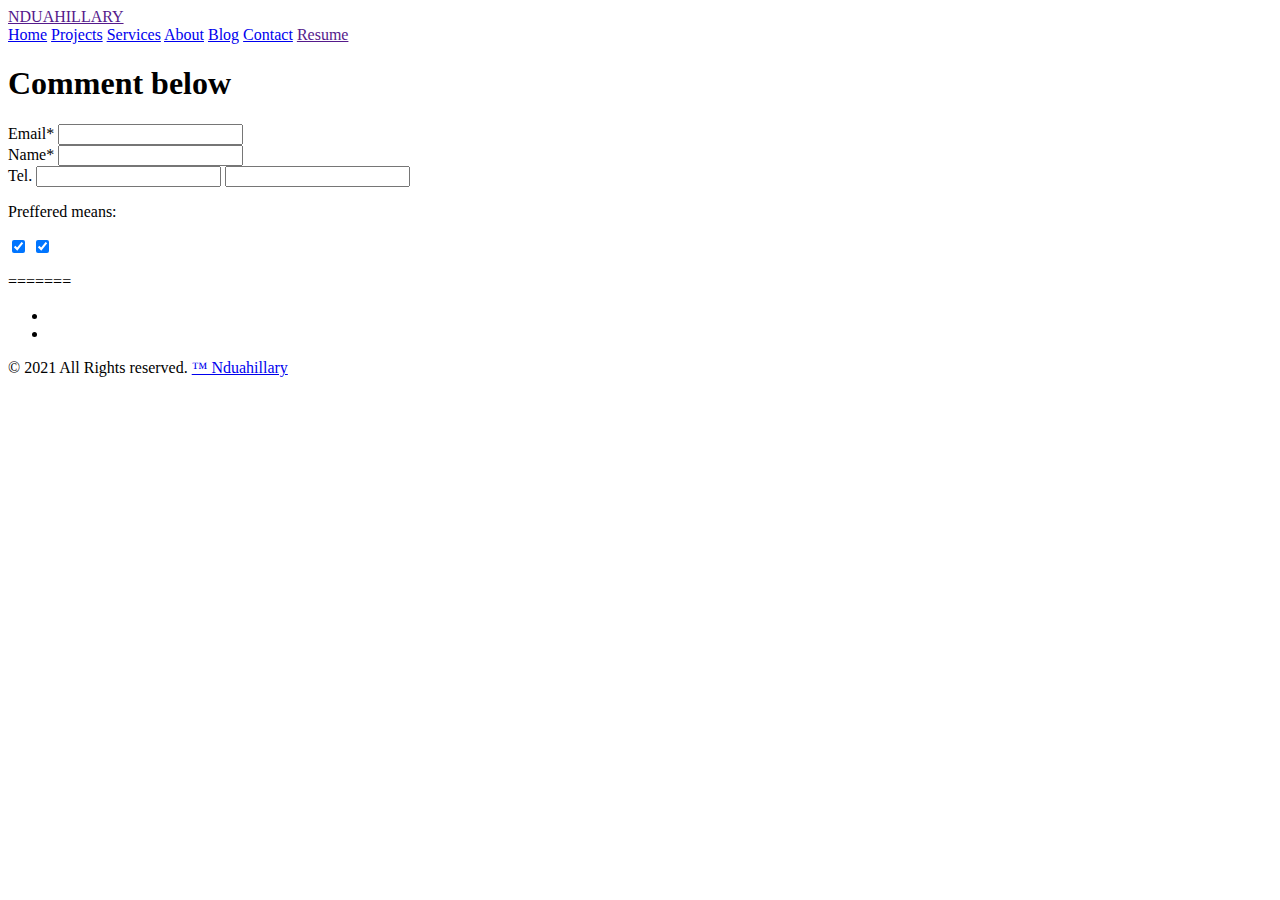
<file: hillary/contact.html>
<!DOCTYPE html>
<html lang="en">
    <head><meta charset="UTF-8"/>
    <meta http-equiv="X-UA-Compatible"content="IE=edge"/>
<meta name="viewport"content="width=device-width,initial-scale=1.0"/>
<title>Hillary Ndua: Contact</title>
</head>
</head>
<body>
  <div class="container-fluid">
    <!--Navigation bar section-->
    <nav class="navbar">
      <a href="" class="nav-link">NDUAHILLARY</a>
      <div>
        <a href="./index.html" class="nav-link">Home</a>
        <a href="./projects.html" class="nav-link"> Projects</a>
        <a href="./services.html" class="nav-link">Services</a>
        <a href="./about.html" class="nav-link">About</a>
        <a href="./blog.html" class="nav-link">Blog</a>
        <a href="./contact.html" class="nav-link">Contact</a>
        <a
          href=""
          >Resume</a
        >
      </div>
    </nav>

    <!--Jumbotron Section-->
    <header>
      <h1>Comment below</h1>
    </header>

    <!--Main Section-->
    <main class="container">
      <div class="card">
        <form action="">
          <div>
            <label for="">Email*</label>
            <input type="email" class="form-control b box-shadow" />
          </div>
          <div>
            <label for="">Name* </label>
            <input type="text" class="form-control b box-shadow" />
          </div>
          <div>
          <label for="">Tel.</label>
          <input type="+254" class="form-control b box-shadow" />
          <input type="07*******" class="form-control b box-shadow" />
        </div>
        <div>
            <P>Preffered means:</P>
            <input type="checkbox"name="Tel"checked="checked"/>
            <input type="checkbox"name="email"checked="checked"/>
        </div>
        </li>
      </ul>
      <p>
      </p>
    </footer>
    =======
    <!--Footer Section-->
    <footer>
      <ul>
        <li>
          <a href="https://github.com/hillaryndua" target="_blank"
            ><i class="fab fa-github fa-2x"></i
          ></a>
        </li>
        <li>
          <a href="https://www.instagram.com/iamsheinshiago" target="_blank"
            ><i class="fab fa-instagram fa-2x"></i
          ></a>
        </li>
      </ul>
      <p>
        &copy; 2021 All Rights reserved.
        <a href="index.html">&trade; Nduahillary</a>
      </p>
    </footer>
  </div>
</body>
</html>
</file>
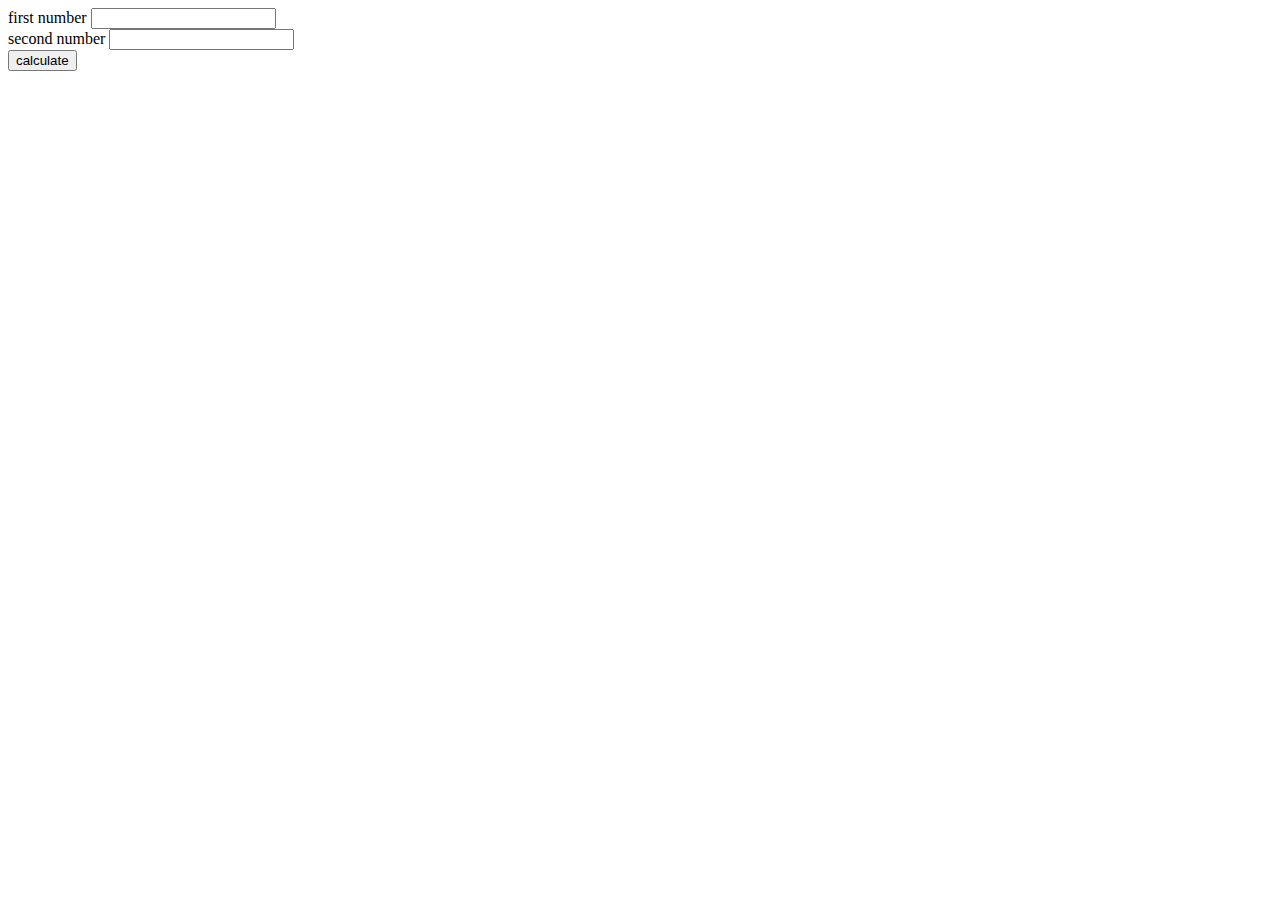
<file: hillary/portfolio/utilities.html>
<!DOCTYPE html>
<html lang="en">
<head>
    <meta charset="UTF-8">
    <meta http-equiv="X-UA-Compatible" content="IE=edge">
    <meta name="viewport" content="width=device-width, initial-scale=1.0">
    <title>Document</title>
</head>
<body>
</body action="">
        <div>
            <label for=""> first number</label>
            <input type="number" name= "" id="num1"/>
        </div>
        <div>
            <label for=""> second number</label>
            <input type="number" name= "" id="num2"/>
            
        </div>
        <input type="button" name= "" id="" onclick="calculator()" value="calculate"/>            
    </form>
    <pre id="output"></pre>

    <script src=" ./js/index.js"></script>
    </body>
    
</html>
</file>
